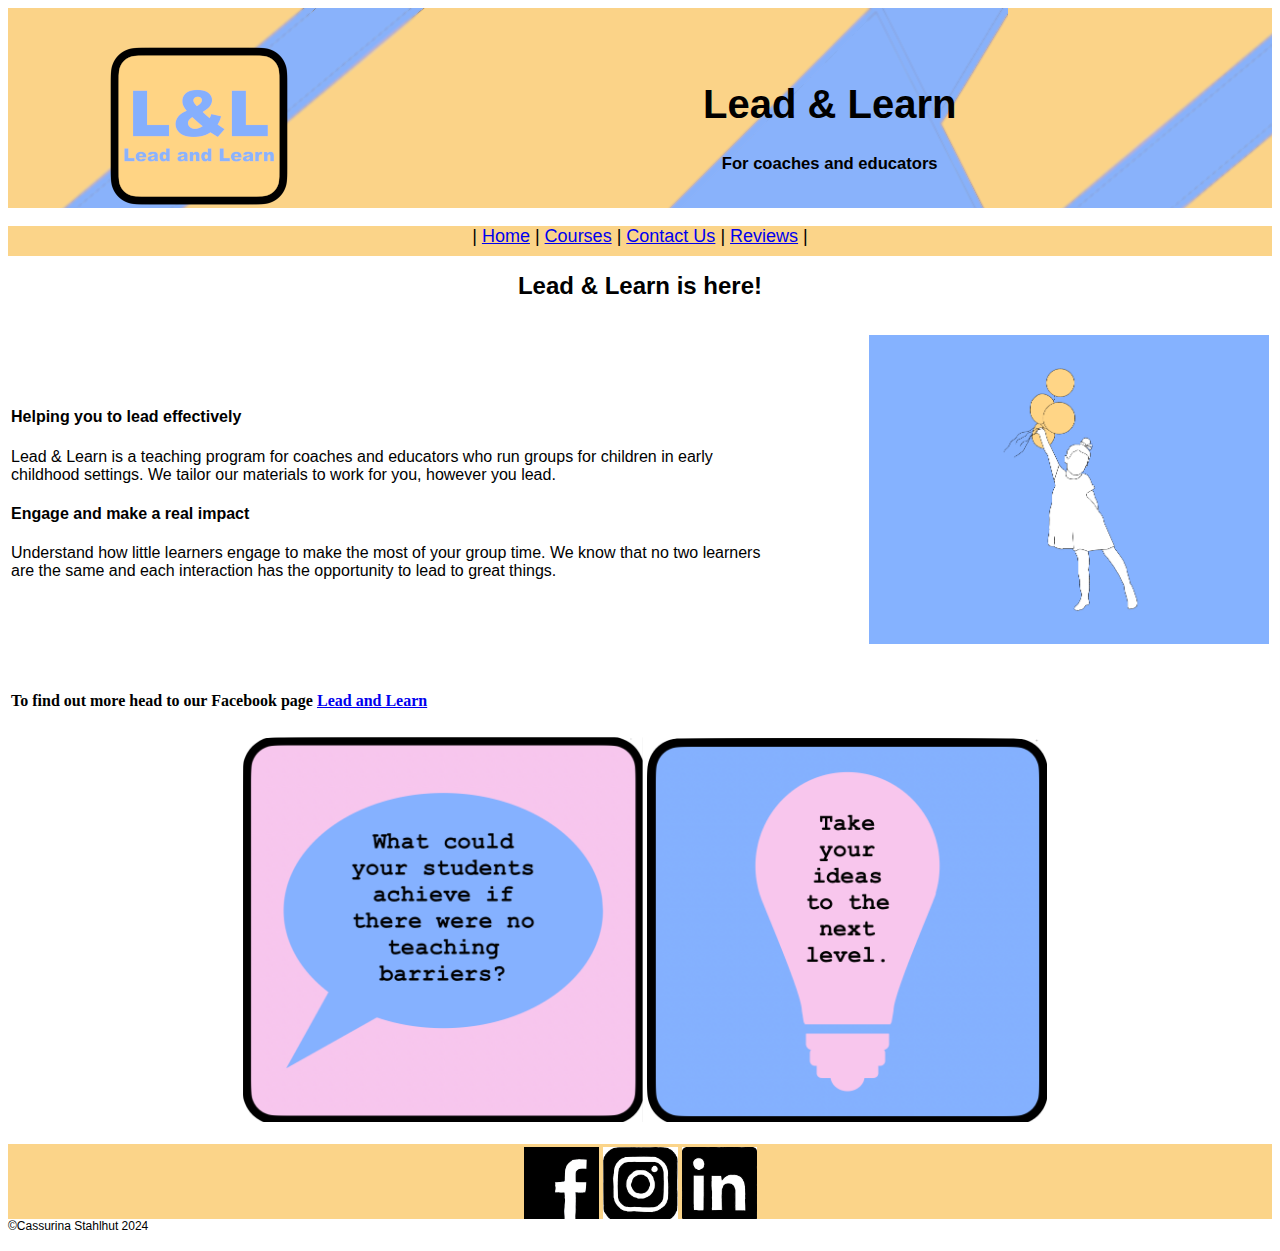
<file: index.html>
<!--Website for Lead and Learn-->
<!-- Purpose: Provide information on products and services of Lead & Learn -->
<!-- Date: 13/10/2024 -->
<!-- Author: Cassurina Stahlhut -->

<!DOCTYPE html>
<html lang="en">
<head>
  <link rel="stylesheet" href="main.css">
  <title>Lead and Learn Website</title>
  <meta charset="UTF-8">
  <meta name="description" content="Lead&Learn Coach and Educator Training for Early Childhood">
  <meta name="viewport" content="width=device-width, initial-scale=1.0">
</head>
<body>
    <div id="header">
    <header class="main">
      <table style="width: 100%; border: 0; padding: 0;">
        <tr>
        <td style="width: 30%;">
       <img src="./img/2024-10-22-logo-v004.png" alt="logo image">
        </td>
        <td style="width: 70%;">
        <h1>Lead & Learn</h1><h5>For coaches and educators</h5>
        </td>
        </tr>
        </table>
    </header>
    </div>
  <nav id="navigation" style="font-family:Arial, Helvetica, sans-serif">
    <p>| <a href="index.html">Home</a> | <a href="courses.html">Courses</a> | <a href="contact-us.html">Contact Us</a> | <a href="reviews.html">Reviews</a> | </p>
  </nav>
      <p>
      <div id="section" style="text-align:center;">
        <h1>Lead & Learn is here!</h1>
      </div>
      <table style="width: 100%; border: 0; padding: 0;">
        <tr>
        <td style="width: 60%;">
        <div id="body" style="text-align: left">
        <h4>Helping you to lead effectively</h4>
        <p>Lead & Learn is a teaching program for coaches and educators who run groups for children in early childhood settings. We tailor our materials to work for you, however you lead.  </p>
        <h4>Engage and make a real impact</h4>
        <p>Understand how little learners engage to make the most of your group time. We know that no two learners are the same and each interaction has the opportunity to lead to great things.  </p>
        </div>
        </td>
        <td style="width: 40%;">
        <div style="text-align: right;">
        <p>
        <img src="./img/2024-10-27-home-page-img-v002.PNG" width="400" alt="Girl with balloons home page image">
        </p>
        </div>
        </td>
        </tr>
        </table> 
  <table style="align-text:centre font-family: Arial, Helvetica, sans-serif">
    <tr>
      <td>
        <h4> To find out more head to our Facebook page <a href=https://www.facebook.com/profile.php?id=61573101515166> Lead and Learn</a></h4>
      </td>
    </tr>
  </table>
  <div id="tafe">
  <table style="width: fit-content; border: 0; padding: 0; margin-left: auto; margin-right: auto;">
    
    <tr>
      <td>
        <img src="./img/2025-3-5-added-img1-v001.png" width="400" alt="A speech bubble with the words What could your students achieve if there were no teaching barriers?">
      </td>
      <td>
        <img src="./img/2025-3-5-added-img2-v001.png" width="400" alt="A light bulb logo with the words Take your ideas to the next level.">
      </td>
    </tr>
    </table>
  </div>

  <div id="social-footer">
  <table style="width: fit-content; border: 0; padding: 0; margin-left: auto; margin-right: auto;">
    <tr>
      <td>
        <a href="https://www.facebook.com"><img src="./img/2024-10-27-fb-logo-v002.PNG" width="75" alt="facebook logo"></a>
      </td>
      <td>
        <a href="https://www.instagram.com"><img src="./img/2024-10-27-ig-logo-v002.PNG" width="75" alt="instagram logo"></a>
      </td>
      <td>
        <a href="https://au.linkedin.com"><img src="./img/2024-10-27-linkedin-logo-v002.PNG" width="75" alt="linkedin logo"></a>
      </td>
    </tr>
    </table>
  </div>
  <div class="footer">&copy;Cassurina Stahlhut 2024</div>
</body>
</html>
</file>
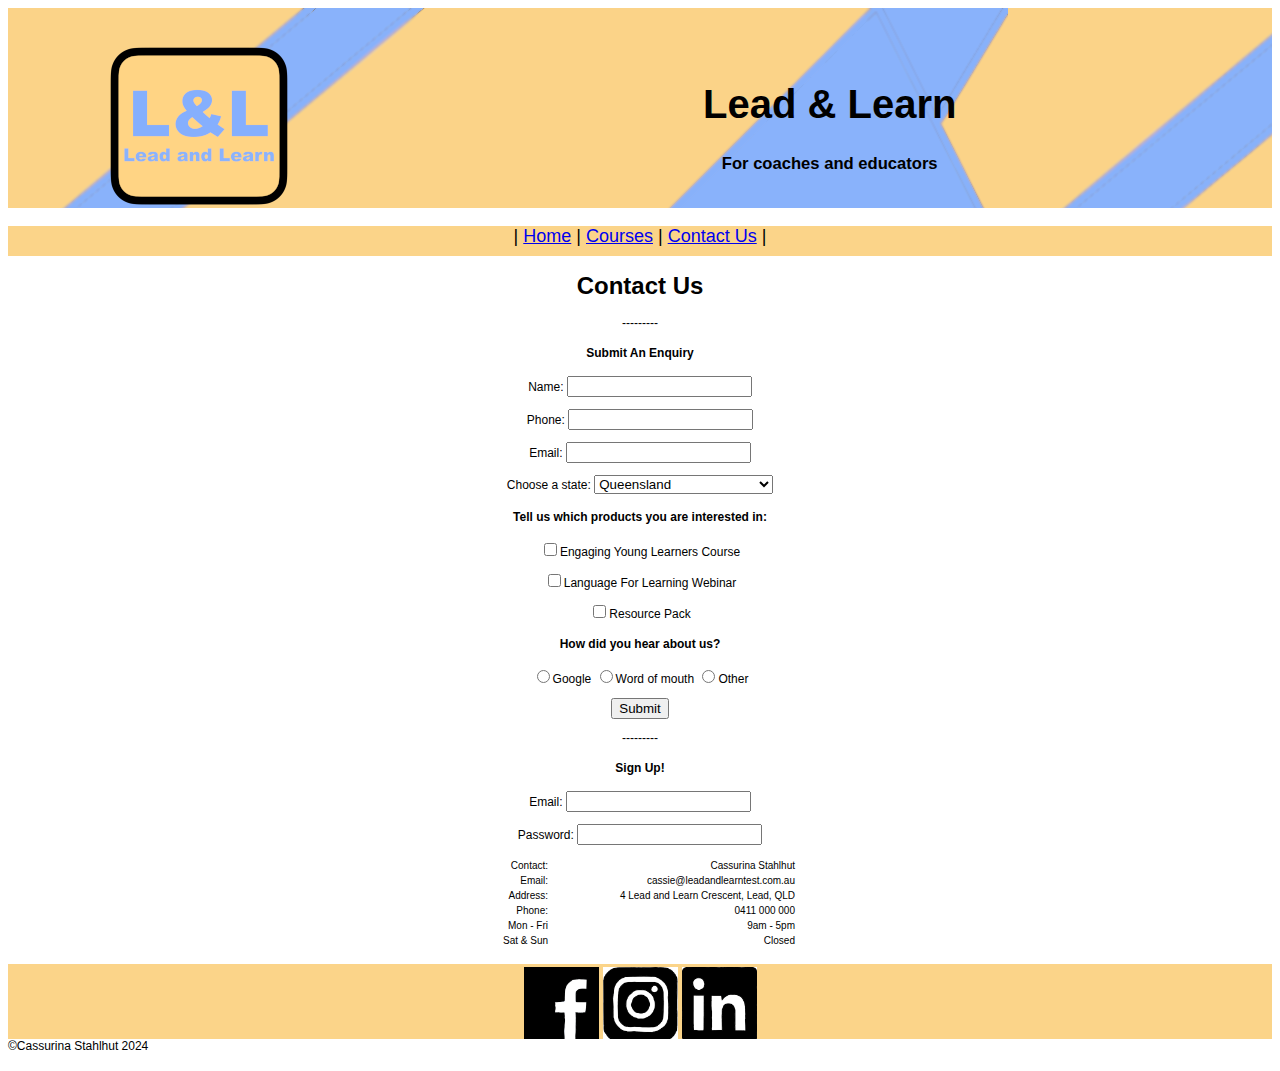
<file: contact-us.html>
<!--Website for Lead and Learn-->
<!-- Purpose: Provide information on products and services of Lead & Learn -->
<!-- Date: 13/10/2024 -->
<!-- Author: Cassurina Stahlhut -->

<!DOCTYPE html>
<html lang="en">
<head>
  <link rel="stylesheet" href="main.css">
  <title>Lead and Learn Website</title>
  <meta charset="UTF-8">
  <meta name="description" content="Lead&Learn Coach and Educator Training for Early Childhood">
  <meta name="viewport" content="width=device-width, initial-scale=1.0">
</head>
  <body>
    <div id="header">
        <header class="main">
            <table style="width: 100%; border: 0; padding: 0;">
              <tr>
              <td style="width: 30%;">
             <img src="./img/2024-10-22-logo-v004.png" alt="logo image">
              </td>
              <td style="width: 70%;">
              <h1>Lead & Learn</h1><h5>For coaches and educators</h5>
              </td>
              </tr>
              </table>
          </header>
          </div>
  <div id="section">
      <nav id="navigation">
      <b> </b>
    <p>| <a href="index.html">Home</a> | <a href="courses.html">Courses</a>  | <a href="contact-us.html">Contact Us</a>  |</p>
  </nav>
    <H1>Contact Us</H1>
    <p>---------</p>
    <form>
        <h4>Submit An Enquiry</h4>
        <p><label>Name: </label><input type="text"></p>
        <p><label>Phone: </label><input type="text"></p>
        <p><label>Email: </label><input type="text"></p>
    </form>
    <p></p>
    <label>Choose a state:</label>
<select id="state" name="state">
  <option value="queensland">Queensland</option>
  <option value="new-south-wales">New South Wales</option>
  <option value="victoria">Victoria</option>
  <option value="northern-territory">Northern Territory</option>
  <option value="south-australia">South Australia</option>
  <option value="western-australia">Western Australia</option>
  <option value="tasmania">Tasmania</option>
  <option value="australian-capital-territory">Australian Capital Territory</option>
</select>
    <h4> Tell us which products you are interested in:</h4>
    <p><input type="checkbox"><label>Engaging Young Learners Course</label>
    <p><input type="checkbox"><label>Language For Learning Webinar</label>
    <p><input type="checkbox"><label>Resource Pack</label>
    <h4><label>How did you hear about us?</label></h4>
    <input type="radio"><label>Google</label>
    <input type="radio"><label>Word of mouth</label>
    <input type="radio"><label>Other</label>
    <p></p><input type="submit">
    <p>---------</p>
    <h4>Sign Up!</h4>
    <p><label>Email: </label><input type="text"></p>
    <p><label>Password: </label><input type="password"></p>
</div>
<div id="contact-details">
<table style="width: 25%; text-align: right; margin-left: auto; margin-right: auto;">
  </tr>
    <tr>
        <td>Contact: </td>
        <td> Cassurina Stahlhut</td>
    </tr>
    <tr>
        <td>Email:</td>
        <td>cassie@leadandlearntest.com.au</td>
    </tr>
    <tr>
        <td>Address: </td>
        <td>4 Lead and Learn Crescent, Lead, QLD</td>
    </tr>
    <tr>
        <td>Phone:</td>
        <td>0411 000 000</td>
    </tr>
    <tr>
      <td>Mon - Fri</td>
      <td>9am - 5pm</td>
    </tr>
    <tr>
      <td>Sat & Sun</td>
      <td>Closed</td>
    </tr>
</table>
</div>

  <div id="social-footer">
    <table style="width: fit-content; border: 0; padding: 0;margin-left: auto; margin-right: auto;">
      <tr>
        <td>
            <a href="https://www.facebook.com"><img src="./img/2024-10-27-fb-logo-v002.PNG" width="75" alt="facebook logo"></a>
          </td>
          <td>
            <a href="https://www.instagram.com"><img src="./img/2024-10-27-ig-logo-v002.PNG" width="75" alt="instagram logo"></a>
          </td>
          <td>
            <a href="https://au.linkedin.com"><img src="./img/2024-10-27-linkedin-logo-v002.PNG" width="75" alt="linkedin logo"></a>
          </td>
      </tr>
      </table>
      </div>
      <div class="footer">&copy;Cassurina Stahlhut 2024</div>
  </body>
</html>
</file>
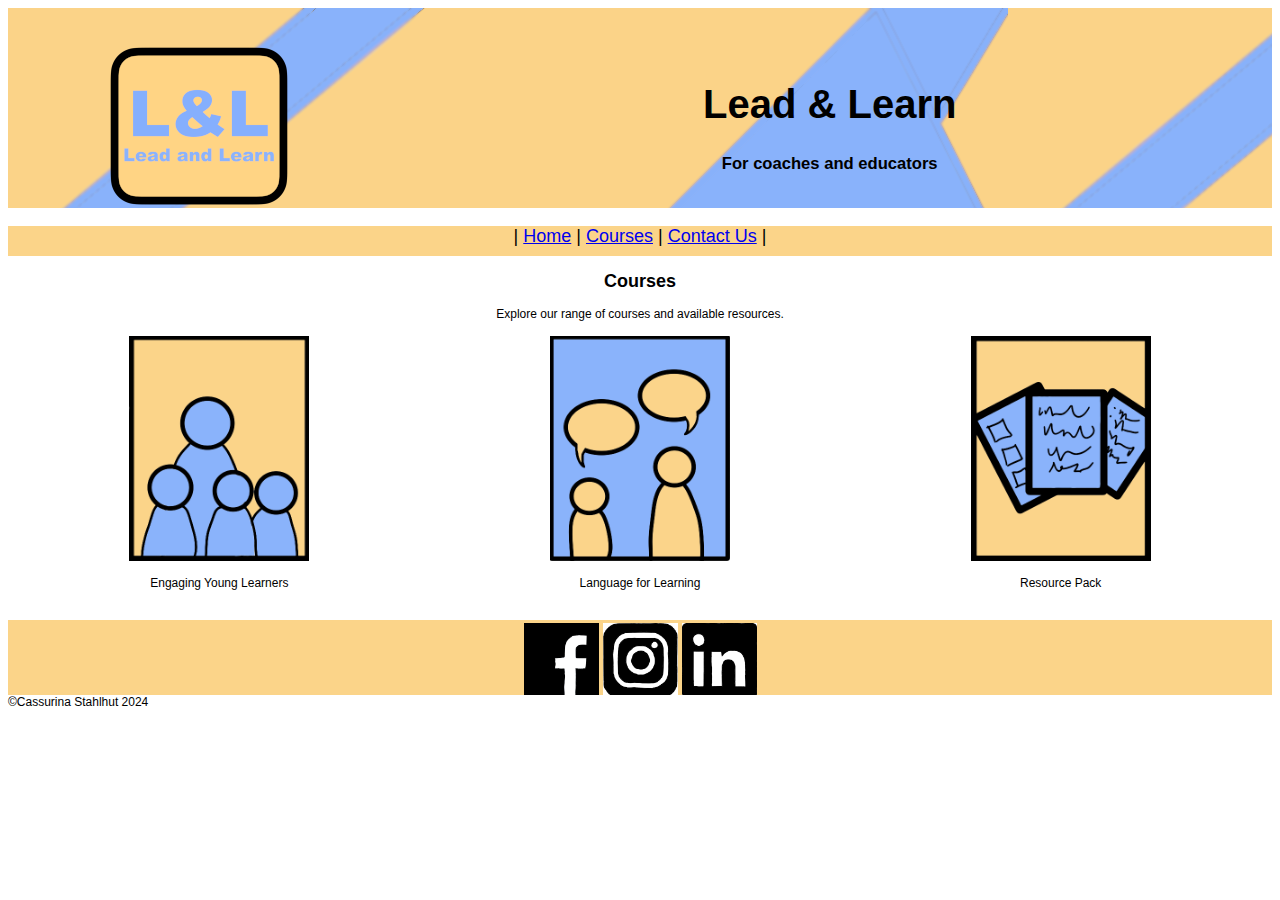
<file: courses.html>
<!--Website for Lead and Learn-->
<!-- Purpose: Provide information on products and services of Lead & Learn -->
<!-- Date: 13/10/2024 -->
<!-- Author: Cassurina Stahlhut -->

<!DOCTYPE html>
<html lang="en">
<head>
  <link rel="stylesheet" href="main.css">
  <title>Lead and Learn Website</title>
  <meta charset="UTF-8">
  <meta name="description" content="Lead&Learn Coach and Educator Training for Early Childhood">
  <meta name="viewport" content="width=device-width, initial-scale=1.0">
</head>
  <body>
    <div id="header">
        <header class="main">
          <div>
            <table style="width: 100%; border: 0; padding: 0;">
              <tr>
              <td style="width: 30%;">
             <img src="./img/2024-10-22-logo-v004.png" alt="logo image">
              </td>
              <td style="width: 70%;">
              <h1>Lead & Learn</h1><h5>For coaches and educators</h5>
              </td>
              </tr>
              </table>
            </div>
          </header>
          </div>
  <div id="section">
    <section class="body">
      <nav id="navigation">
      <b></b>
    <p>| <a href="index.html">Home</a> | <a href="courses.html">Courses</a>  | <a href="contact-us.html">Contact Us</a>  |</p>
  </nav>
    <H2>Courses</H2>
    <p>Explore our range of courses and available resources. </p>
    <table style="width: 100%; border: 0; padding: 0;">
      <tr>
      <td style="width: 33%;">
      <div style="text-align: center;">
      <img src="./img/2024-10-14-course-img1-v001.png" width="180" alt="Engaging: Line icon of adult character and three children characters">
      <p>Engaging Young Learners</p>
      </div>
      </td>
      <td style="width: 33%;">
      <div style="text-align: center;">
      <img src="./img/2024-10-14-course-img2-v001.png" width="180" alt="Language: Line icon of two characters talking">
      <p>Language for Learning</p>
      </div>
      </td>
      <td style="width: 33%;">
      <div style="text-align: center;">
      <img src="./img/2024-10-14-course-img3-v001.png" width="180" alt="Resource: Line icon of three text pages laid out">
      <p>Resource Pack</p>
      </p>
      </div>
      </td>
      </tr>
      </table>
</div>
<div id="social-footer">
  <table style="width: fit-content%; border: 0; padding: 0;margin-left: auto; margin-right: auto;">
    <tr>
      <td>
          <a href="https://www.facebook.com"><img src="./img/2024-10-27-fb-logo-v002.PNG" width="75" alt="facebook logo"></a>
        </td>
        <td>
          <a href="https://www.instagram.com"><img src="./img/2024-10-27-ig-logo-v002.PNG" width="75" alt="instagram logo"></a>
        </td>
        <td>
          <a href="https://au.linkedin.com"><img src="./img/2024-10-27-linkedin-logo-v002.PNG" width="75" alt="linkedin logo"></a>
        </td>
      </tr>
      </table>
    </div>
    <div class="footer">&copy;Cassurina Stahlhut 2024</div>
</body>
</html>
</file>
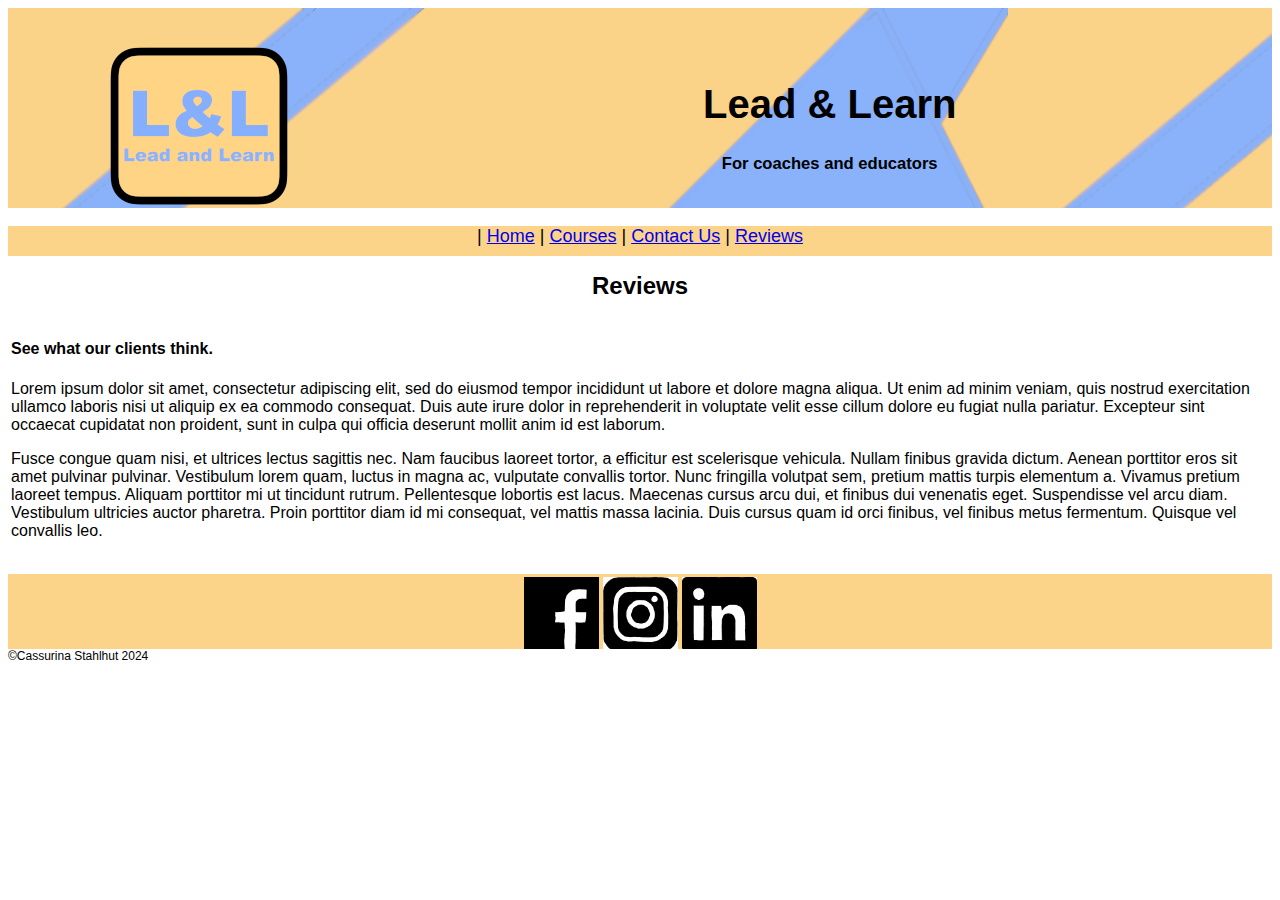
<file: reviews.html>
<!--Website for Lead and Learn-->
<!-- Purpose: Provide information on products and services of Lead & Learn -->
<!-- Date: 13/10/2024 -->
<!-- Author: Cassurina Stahlhut -->

<!DOCTYPE html>
<html lang="en">
<head>
  <link rel="stylesheet" href="main.css">
  <title>Lead and Learn Website - Review page</title>
  <meta charset="UTF-8">
  <meta name="description" content="Lead&Learn Coach and Educator Training for Early Childhood - Reviews">
  <meta name="viewport" content="width=device-width, initial-scale=1.0">
</head>
<body>
    <div id="header">
    <header class="main">
      <table style="width: 100%; border: 0; padding: 0;">
        <tr>
        <td style="width: 30%;">
       <img src="./img/2024-10-22-logo-v004.png" alt="logo image">
        </td>
        <td style="width: 70%;">
        <h1>Lead & Learn</h1><h5>For coaches and educators</h5>
        </td>
        </tr>
        </table>
    </header>
    </div>
  <nav id="navigation" style="font-family:Arial, Helvetica, sans-serif">
    <p>| <a href="index.html">Home</a> | <a href="courses.html">Courses</a> | <a href="contact-us.html">Contact Us</a> | <a href="reviews.html">Reviews</a></p>
  </nav>
      <p>
      <div id="section" style="text-align:center;">
        <h1>Reviews</h1>
      </div>
      <table style="width: 100%; border: 0; padding: 0;">
        <tr>
        <td style="width: 60%;">
        <div id="body" style="text-align: left">
        <h4>See what our clients think.</h4
        <p>Lorem ipsum dolor sit amet, consectetur adipiscing elit, sed do eiusmod tempor incididunt ut labore et dolore magna aliqua. Ut enim ad minim veniam, quis nostrud exercitation ullamco laboris nisi ut aliquip ex ea commodo consequat. Duis aute irure dolor in reprehenderit in voluptate velit esse cillum dolore eu fugiat nulla pariatur. Excepteur sint occaecat cupidatat non proident, sunt in culpa qui officia deserunt mollit anim id est laborum.</p>
        <p>Fusce congue quam nisi, et ultrices lectus sagittis nec. Nam faucibus laoreet tortor, a efficitur est scelerisque vehicula. Nullam finibus gravida dictum. Aenean porttitor eros sit amet pulvinar pulvinar. Vestibulum lorem quam, luctus in magna ac, vulputate convallis tortor. Nunc fringilla volutpat sem, pretium mattis turpis elementum a. Vivamus pretium laoreet tempus. Aliquam porttitor mi ut tincidunt rutrum. Pellentesque lobortis est lacus. Maecenas cursus arcu dui, et finibus dui venenatis eget. Suspendisse vel arcu diam. Vestibulum ultricies auctor pharetra. Proin porttitor diam id mi consequat, vel mattis massa lacinia. Duis cursus quam id orci finibus, vel finibus metus fermentum. Quisque vel convallis leo.</p>
        </div>
        </td>
        </tr>
        </table> 
  
  <div id="social-footer">
  <table style="width: fit-content; border: 0; padding: 0; margin-left: auto; margin-right: auto;">
    <tr>
      <td>
        <a href="https://www.facebook.com"><img src="./img/2024-10-27-fb-logo-v002.PNG" width="75" alt="facebook logo"></a>
      </td>
      <td>
        <a href="https://www.instagram.com"><img src="./img/2024-10-27-ig-logo-v002.PNG" width="75" alt="instagram logo"></a>
      </td>
      <td>
        <a href="https://au.linkedin.com"><img src="./img/2024-10-27-linkedin-logo-v002.PNG" width="75" alt="linkedin logo"></a>
      </td>
    </tr>
    </table>
  </div>
  <div class="footer">&copy;Cassurina Stahlhut 2024</div>
</body>
</html>
</file>
<file: main.css>
#header {
    background-image: url("./img/2024-11-2-banner-v002.png");
    height: 200px;
    width: auto;
    padding: 0px;
    font-family:Arial, Helvetica, sans-serif;
    font-size: 20px;
    text-align: center;
}
#navigation {
  background-color:#fbd489;
  font-size: 18px;
  height:30px;
  margin-top: 0px;
  width:auto;
  padding:0;	 
  text-align:center;     
}

#section {
  background-color:#ffffff;
  font-family:Arial, Helvetica, sans-serif;
  font-size:12px;
  width: auto;
  margin-left: auto;
  margin-right: auto;
  text-align: center;
}

#body {
  font-family: Arial, Helvetica, sans-serif;
  font-size: 16px;
  width: auto;
  margin-left: auto;
  margin-right: auto;
}
#contact-details {
  font-family: Arial, Helvetica, sans-serif;
  font-size: 10px;
  width: auto;
  margin-left: auto;
  margin-right: auto;
}
#tafe {
  font-family: Arial, Helvetica, sans-serif;
  width:auto;
  margin-left:10px;
  margin-right:auto;
  align-items: centre;
}
#social-footer {
  background-color: #fbd489;
  color:rgb(5, 0, 0);
  height:auto;
  font-size: 12px;
  padding:0px;
  align-items: center;
  margin-top:15px;
  margin-left: auto;
  margin-right: auto;
}
  
.footer {
  background-color: #ffffff;
  font-size: 12px;
  font-family: Arial, Helvetica, sans-serif;
  position: relative; 
    bottom: 10px; 
    margin-left: auto; 
    margin-right: auto;
    z-index: 10;
}
</file>
